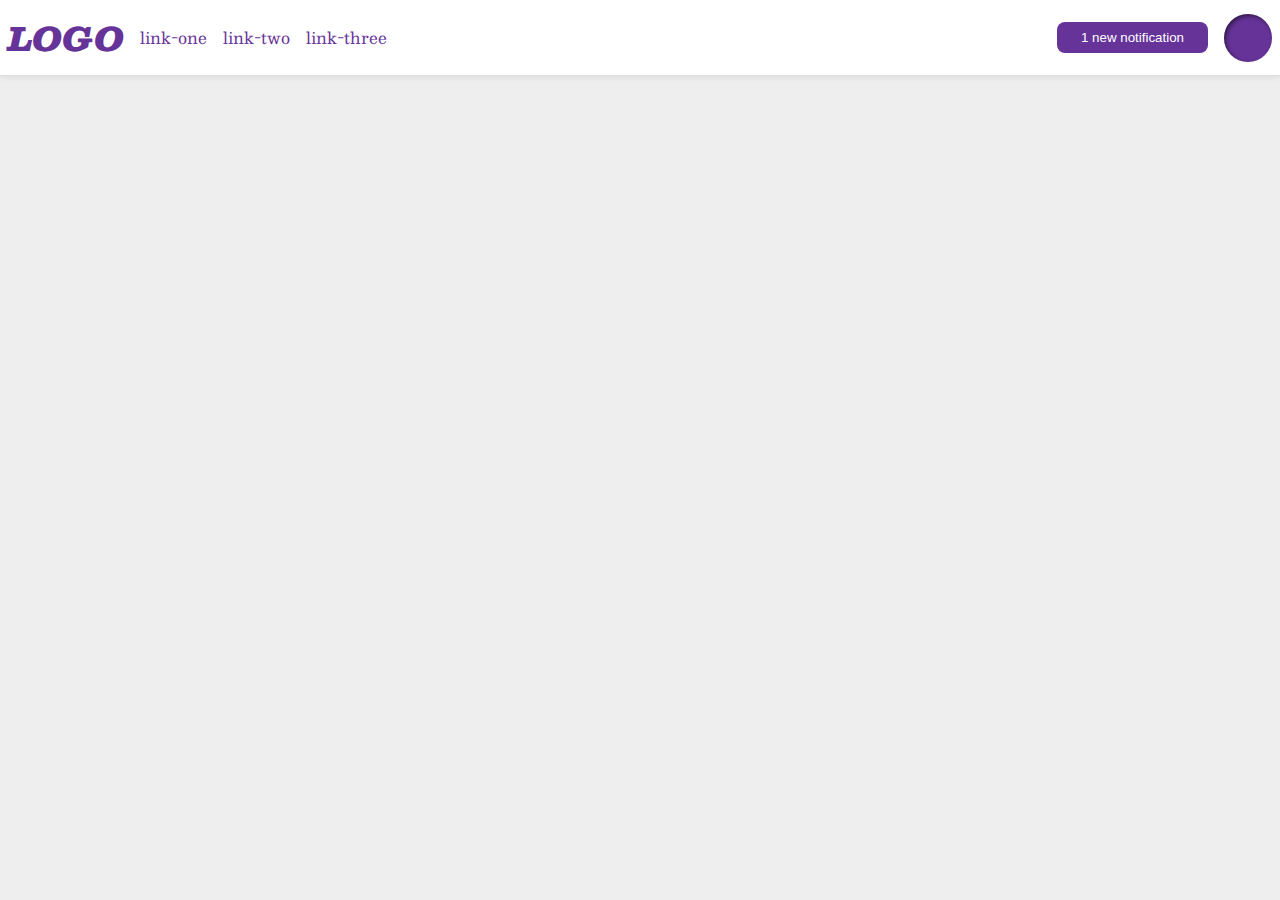
<file: flex/03-flex-header-2/index.html>
<!DOCTYPE html>
<html lang="en">
  <head>
    <meta charset="UTF-8">
    <meta http-equiv="X-UA-Compatible" content="IE=edge">
    <meta name="viewport" content="width=device-width, initial-scale=1.0">
    <title>Flex Header 2</title>
    <link rel="stylesheet" href="style.css">
  </head>
  <body>
    <div class="header">
      <div class="left-header">
        <div class="logo">
          LOGO
        </div>
        <ul class="links">
          <li><a href="google.com">link-one</a></li>
          <li><a href="google.com">link-two</a></li>
          <li><a href="google.com">link-three</a></li>
        </ul>
      </div>
      <div class="right-header">
        <button class="notifications">
          1 new notification
        </button>
        <div class="profile-image"></div>  
      </div>
    </div>
  </body>
</html>
</file>
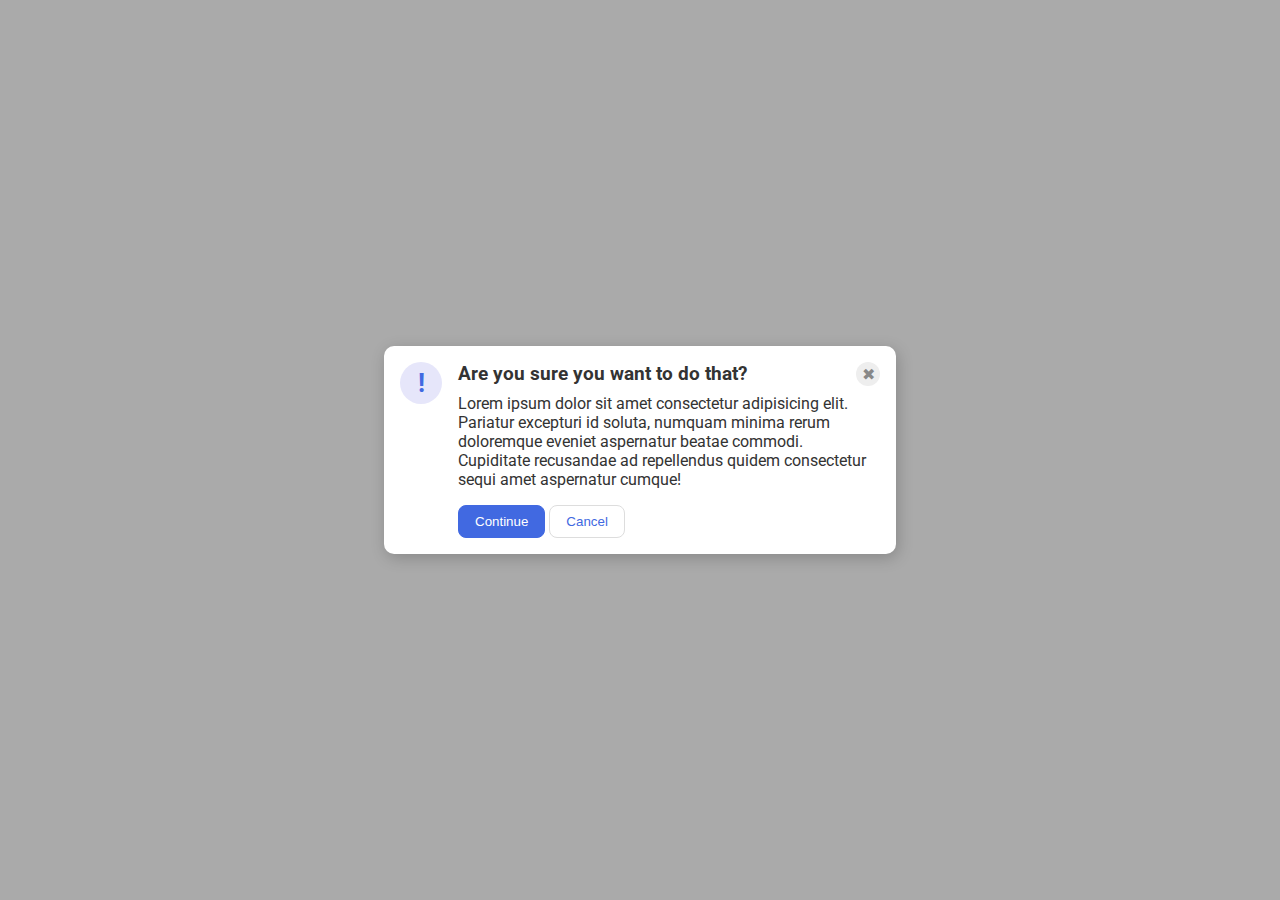
<file: flex/05-flex-modal/index.html>
<!DOCTYPE html>
<html lang="en">
  <head>
    <meta charset="UTF-8">
    <meta http-equiv="X-UA-Compatible" content="IE=edge">
    <meta name="viewport" content="width=device-width, initial-scale=1.0">
    <link rel="stylesheet" href="style.css">
    <title>Modal</title>
  </head>
  <body>
    <div class="modal">
      <div class="icon">!</div>
      <div class="message">

        <div class="message-head">
          <div class="header">Are you sure you want to do that?</div>
          <div class="close-button">✖</div>
        </div>
      
        <div class="message-body">
          <div class="text">Lorem ipsum dolor sit amet consectetur adipisicing elit. Pariatur excepturi id soluta, numquam minima rerum doloremque eveniet aspernatur beatae commodi. Cupiditate recusandae ad repellendus quidem consectetur sequi amet aspernatur cumque!</div>

          <div class="buttons">
            <button class="continue">Continue</button>
            <button class="cancel">Cancel</button>
          </div>
        </div>
      </div>
    </div>
  </body>
</html>
</file>
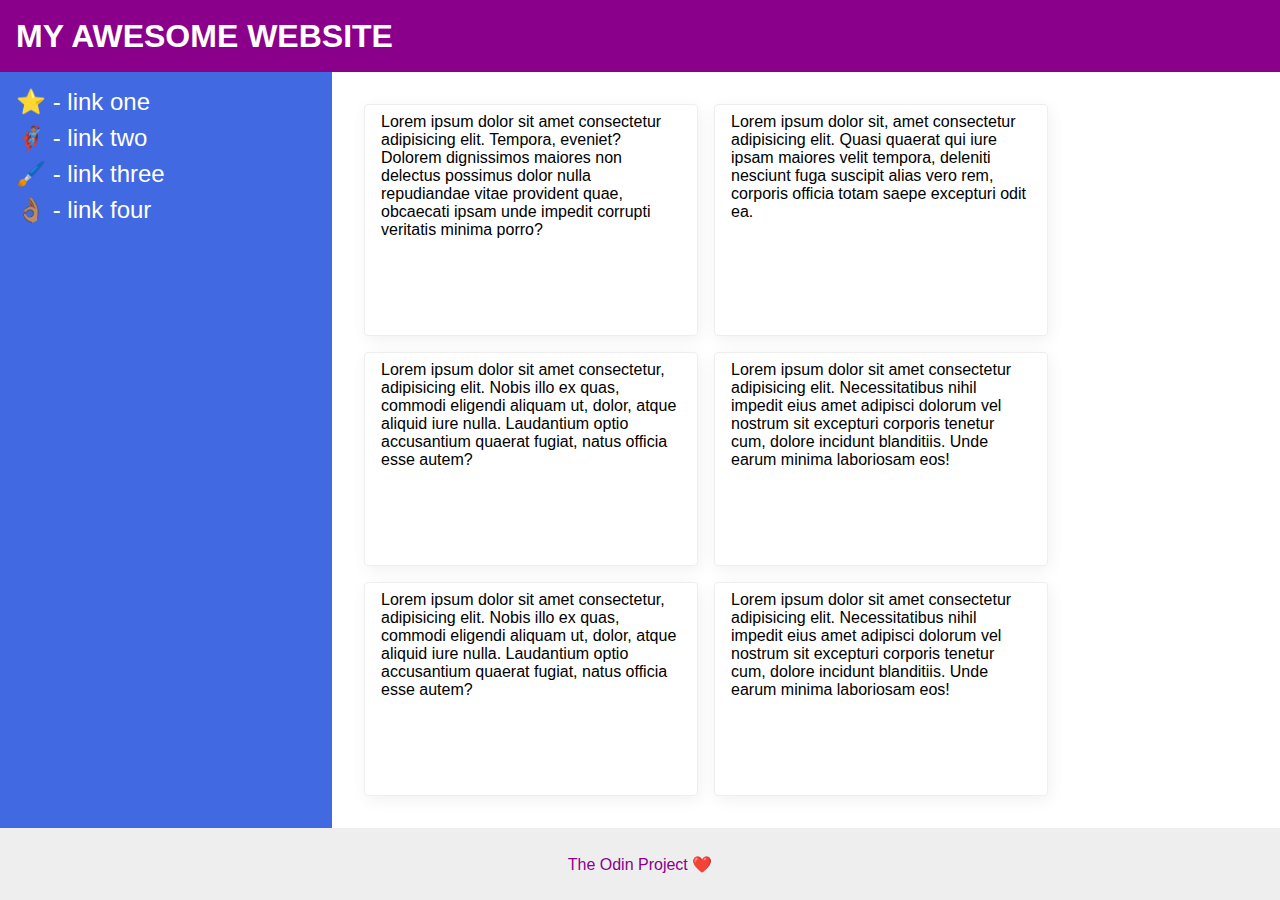
<file: flex/07-flex-layout-2/index.html>
<!DOCTYPE html>
<html lang="en">
  <head>
    <meta charset="UTF-8">
    <meta http-equiv="X-UA-Compatible" content="IE=edge">
    <meta name="viewport" content="width=device-width, initial-scale=1.0">
    <title>The Holy Grail</title>
    <link rel="stylesheet" href="style.css">
  </head>
  <body>
    <div class="header">
      MY AWESOME WEBSITE
    </div>
    <div class="content">
      <div class="sidebar">
        <ul>
          <li><a href="#">⭐ - link one</a></li>
          <li><a href="#">🦸🏽‍♂️ - link two</a></li>
          <li><a href="#">🖌️ - link three</a></li>
          <li><a href="#">👌🏽 - link four</a></li>
        </ul>
      </div>
      <div class="card-container">
        <div class="card">Lorem ipsum dolor sit amet consectetur adipisicing elit. Tempora, eveniet? Dolorem dignissimos maiores non delectus possimus dolor nulla repudiandae vitae provident quae, obcaecati ipsam unde impedit corrupti veritatis minima porro?</div>
        <div class="card">Lorem ipsum dolor sit, amet consectetur adipisicing elit. Quasi quaerat qui iure ipsam maiores velit tempora, deleniti nesciunt fuga suscipit alias vero rem, corporis officia totam saepe excepturi odit ea.</div>
        <div class="card">Lorem ipsum dolor sit amet consectetur, adipisicing elit. Nobis illo ex quas, commodi eligendi aliquam ut, dolor, atque aliquid iure nulla. Laudantium optio accusantium quaerat fugiat, natus officia esse autem?</div>
        <div class="card">Lorem ipsum dolor sit amet consectetur adipisicing elit. Necessitatibus nihil impedit eius amet adipisci dolorum vel nostrum sit excepturi corporis tenetur cum, dolore incidunt blanditiis. Unde earum minima laboriosam eos!</div>
        <div class="card">Lorem ipsum dolor sit amet consectetur, adipisicing elit. Nobis illo ex quas, commodi eligendi aliquam ut, dolor, atque aliquid iure nulla. Laudantium optio accusantium quaerat fugiat, natus officia esse autem?</div>
        <div class="card">Lorem ipsum dolor sit amet consectetur adipisicing elit. Necessitatibus nihil impedit eius amet adipisci dolorum vel nostrum sit excepturi corporis tenetur cum, dolore incidunt blanditiis. Unde earum minima laboriosam eos!</div>
      </div>
    </div>
    <div class="footer">
      The Odin Project ❤️
    </div>
  </body>
</html>
</file>
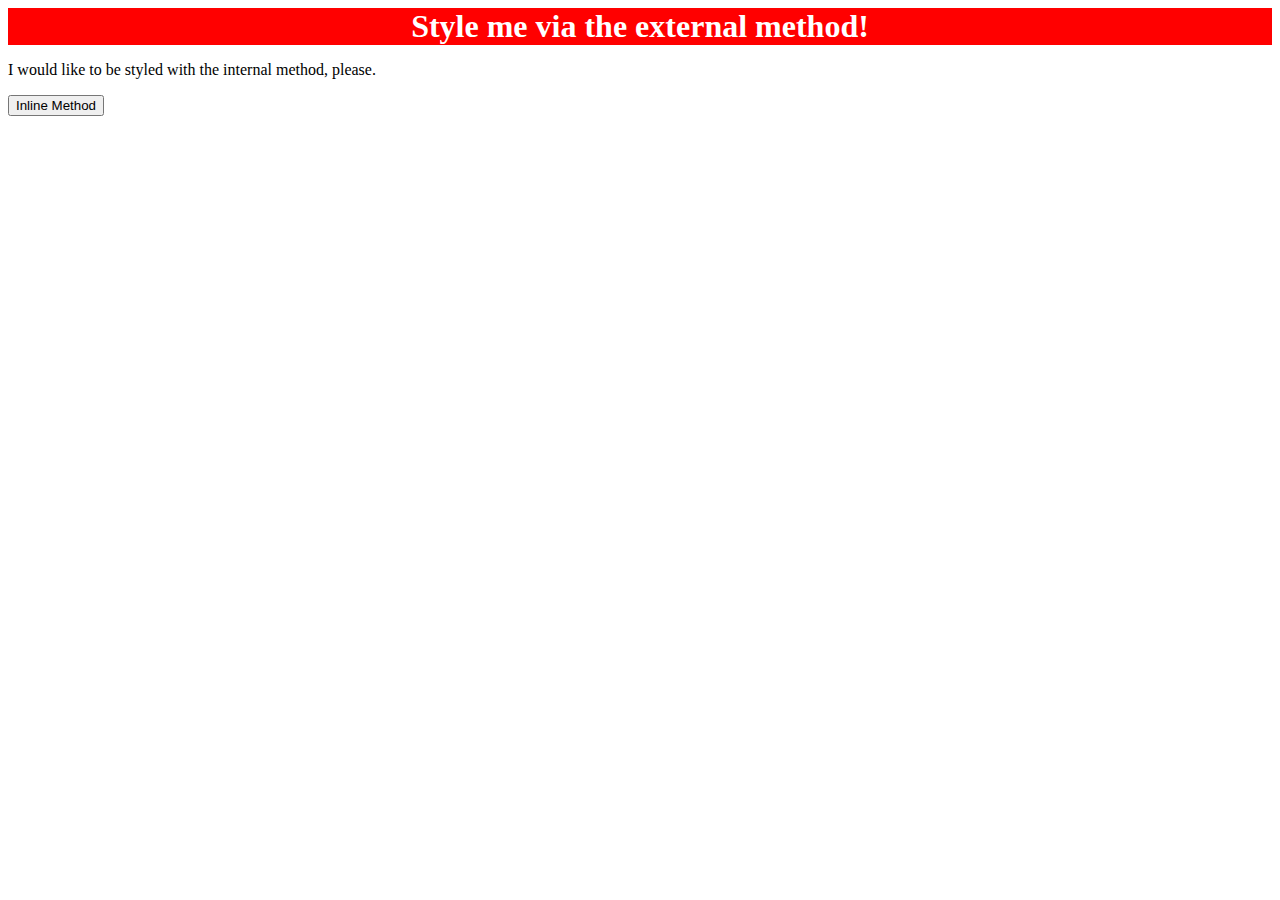
<file: foundations/01-css-methods/index.html>
<!DOCTYPE html>
<html lang="en">
  <head>
    <meta charset="UTF-8">
    <meta http-equiv="X-UA-Compatible" content="IE=edge">
    <meta name="viewport" content="width=device-width, initial-scale=1.0">
    <title>Methods for Adding CSS</title>
    <link rel="stylesheet" href="./styles.css">
  </head>
  <body>
    <div>Style me via the external method!</div>
    <p>I would like to be styled with the internal method, please.</p>
    <button>Inline Method</button>
  </body>
</html>
</file>
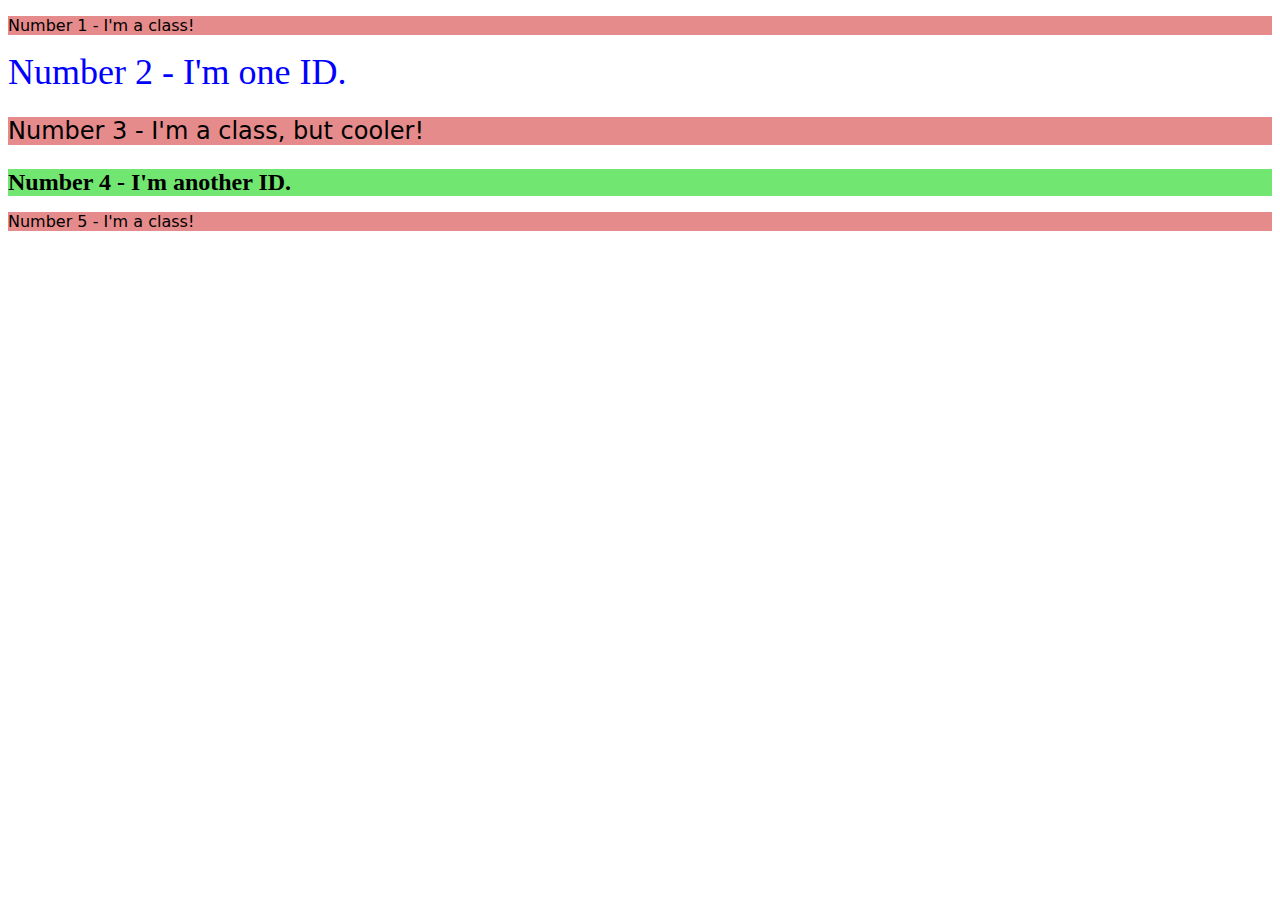
<file: foundations/02-class-id-selectors/index.html>
<!DOCTYPE html>
<html lang="en">
  <head>
    <meta charset="UTF-8">
    <meta http-equiv="X-UA-Compatible" content="IE=edge">
    <meta name="viewport" content="width=device-width, initial-scale=1.0">
    <title>Class and ID Selectors</title>
    <link rel="stylesheet" href="style.css">
  </head>
  <body>
    <p class="odd">Number 1 - I'm a class!</p>
    <div id="blue">Number 2 - I'm one ID.</div>
    <p class="odd big">Number 3 - I'm a class, but cooler!</p>
    <div id="green" class="big">Number 4 - I'm another ID.</div>
    <p class="odd">Number 5 - I'm a class!</p>
  </body>
</html>
</file>
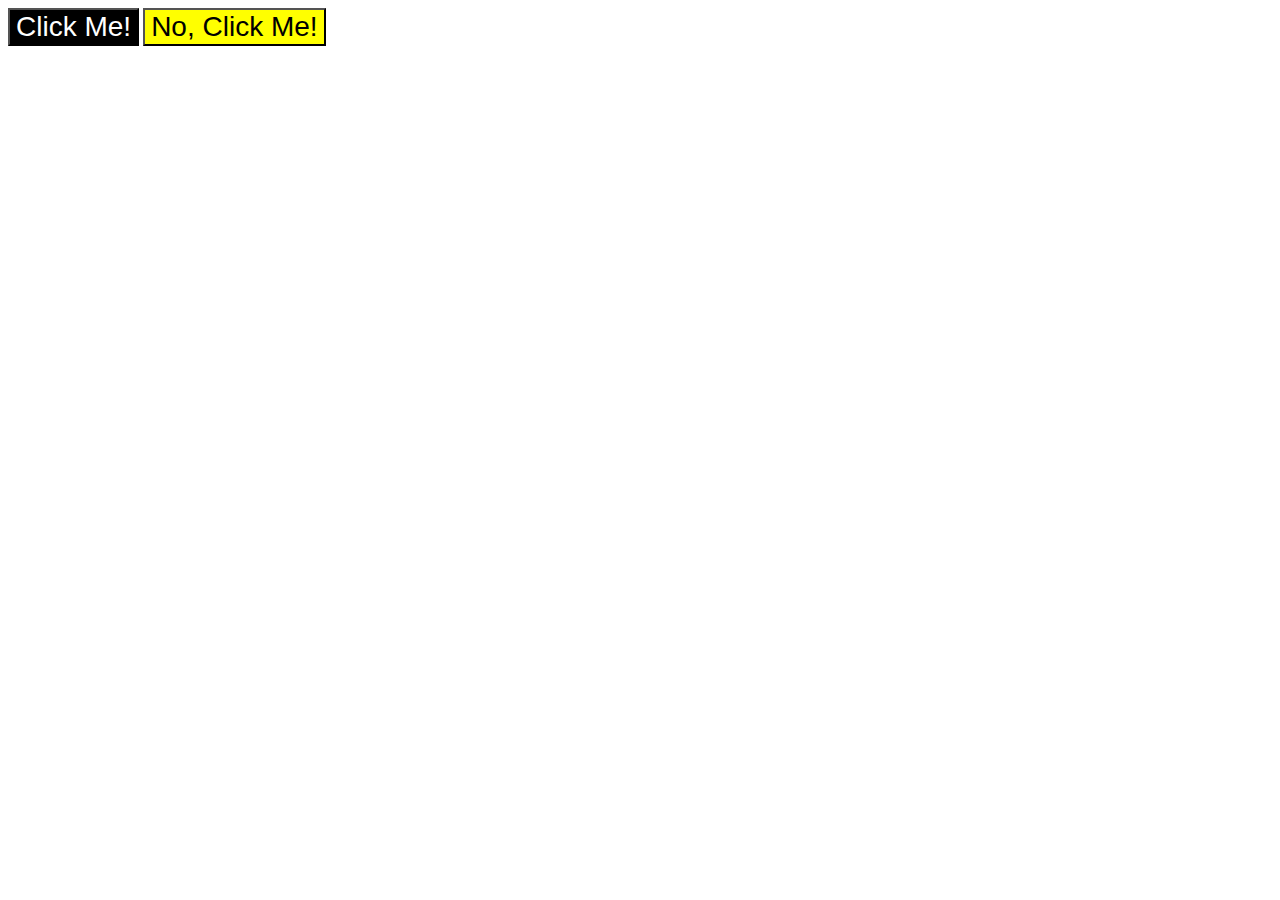
<file: foundations/03-grouping-selectors/index.html>
<!DOCTYPE html>
<html lang="en">
  <head>
    <meta charset="UTF-8">
    <meta http-equiv="X-UA-Compatible" content="IE=edge">
    <meta name="viewport" content="width=device-width, initial-scale=1.0">
    <title>Grouping Selectors</title>
    <link rel="stylesheet" href="style.css">
  </head>
  <body>
    <button class="black">Click Me!</button>
    <button class="yellow">No, Click Me!</button>
  </body>
</html>
</file>
<file: flex/03-flex-header-2/style.css>
/* this is some magical font-importing.  
you'll learn about it later. */
@import url('https://fonts.googleapis.com/css2?family=Besley:ital,wght@0,400;1,900&display=swap');



body {
  margin: 0;
  background: #eee;
  font-family: Besley, serif;
}

.header {
  background: white;
  border-bottom: 1px solid #ddd;
  box-shadow: 0 0 8px rgba(0,0,0,.1);
  display: flex;
  align-items: center;
  padding: 8px;
}

.profile-image {
  background: rebeccapurple;
  box-shadow: inset 2px 2px 4px rgba(0,0,0,.5);
  border-radius: 50%;
  width: 48px;
  height: 48px;
}

.logo {
  color: rebeccapurple;
  font-size: 32px;
  font-weight: 900;
  font-style: italic;
}

button {
  border: none;
  border-radius: 8px;
  background: rebeccapurple;
  color: white;
  padding: 8px 24px;
  
}

a {
  /* this removes the line under our links */
  text-decoration: none;
  color: rebeccapurple;
}

ul {
  list-style-type: none;
  display: flex;
  padding: 0;
  flex: auto;
  gap: 16px;
}

.left-header {
  display: flex;
  justify-content: flex-start;
  align-items: center;
  gap: 16px;
}

.right-header {
  display: flex;
  justify-content: flex-end;
  align-items: center;
  flex: auto;
  gap: 16px;
}
</file>
<file: flex/05-flex-modal/style.css>
@import url('https://fonts.googleapis.com/css2?family=Roboto:wght@400;700&display=swap');

html, body {
  height: 100%;
}

body {
  font-family: Roboto, sans-serif;
  margin: 0;
  background: #aaa;
  color: #333;
  /* I'll give you this one for free lol */
  display: flex;
  align-items: center;
  justify-content: center;
}

.modal {
  background: white;
  width: 480px;
  border-radius: 10px;
  box-shadow: 2px 4px 16px rgba(0,0,0,.2);
  display: flex;
  gap: 16px;
  padding: 16px;
}

.icon {
  color: royalblue;
  font-size: 26px;
  font-weight: 700;
  background: lavender;
  width: 42px;
  height: 42px;
  border-radius: 50%;
  display: flex;
  align-items: center;
  justify-content: center;
  flex: none;
}

.close-button {
  background: #eee;
  border-radius: 50%;
  color: #888;
  font-weight: 400;
  font-size: 16px;
  height: 24px;
  width: 24px;
  display: flex;
  align-items: center;
  justify-content: center;
  flex: none;
}

button {
  padding: 8px 16px;
  border-radius: 8px;
}

button.continue {
  background: royalblue;
  border: 1px solid royalblue;
  color: white;
}

button.cancel {
  background: white;
  border: 1px solid #ddd;
  color: royalblue;
}

.message {
  display: flex;
  flex-wrap: wrap;
  flex: 1;
  gap: 8px;
}

.message-head {
  display: flex;
  flex: auto;
  justify-content: space-between;
  font-weight: bold;
  font-size: larger;
}

.message-body {
  display: flex;
  flex-direction: column;
  gap: 16px;
  max-width: 420px;
}
</file>
<file: flex/07-flex-layout-2/style.css>
body {
  font-family: -apple-system, BlinkMacSystemFont, 'Segoe UI', Roboto, Oxygen, Ubuntu, Cantarell, 'Open Sans', 'Helvetica Neue', sans-serif;
  margin: 0;
  min-height: 100vh;
  display: flex;
  flex-direction: column;
  justify-content: space-between;
}

.header {
  height: 72px;
  background: darkmagenta;
  color: white;
  font-size: 32px;
  font-weight: 900;
  display: flex;
  align-items: center;
  padding: 0 16px;
}

.footer {
  height: 72px;
  background: #eee;
  color: darkmagenta;
  display: flex;
  justify-content: center;
  align-items: center;
}

.sidebar {
  width: 300px;
  background: royalblue;
  flex: none;
  padding: 0 16px;
} 

ul {
  list-style: none;
  padding: 0;
  display: flex;
  flex-direction: column;
  gap: 8px;
}

a {
  text-decoration: none;
  color: white;
  font-size: 24px;
}

.card {
  border: 1px solid #eee;
  box-shadow: 2px 4px 16px rgba(0,0,0,.06);
  border-radius: 4px;
  width: 300px;
  padding: 8px 16px;
}

.content {
  display: flex;
  flex: auto;
  box-sizing: border-box;
  min-width: 1100px;
  max-width: 1700px;

}

.card-container {
  display: flex;
  flex-wrap: wrap;
  padding: 32px;
  gap: 16px;
}
</file>
<file: foundations/01-css-methods/styles.css>
div {
    background-color: red;
    color: white;
    font-size: 32px;
    text-align: center;
    font-weight: bold;
}
</file>
<file: foundations/02-class-id-selectors/style.css>
.odd {
    background-color: rgb(230, 139, 139);
    font-family: Verdana, 'DejaVu Sans', sans-serif;
}

.big {
    font-size: 24px;;
}

#blue {
    color: rgb(0, 0, 255);
    font-size: 36px;
}

#green {
    background-color: rgb(113, 230, 113);
    font-weight: bold;    
}
</file>
<file: foundations/03-grouping-selectors/style.css>
.black {
    background-color: black;
    color: white;
}

.yellow {
    background-color: yellow;
}

.black,
.yellow {
    font-size: 28px;
    font-family: helvetica, 'Times New Roman', sans-serif;
}
</file>
